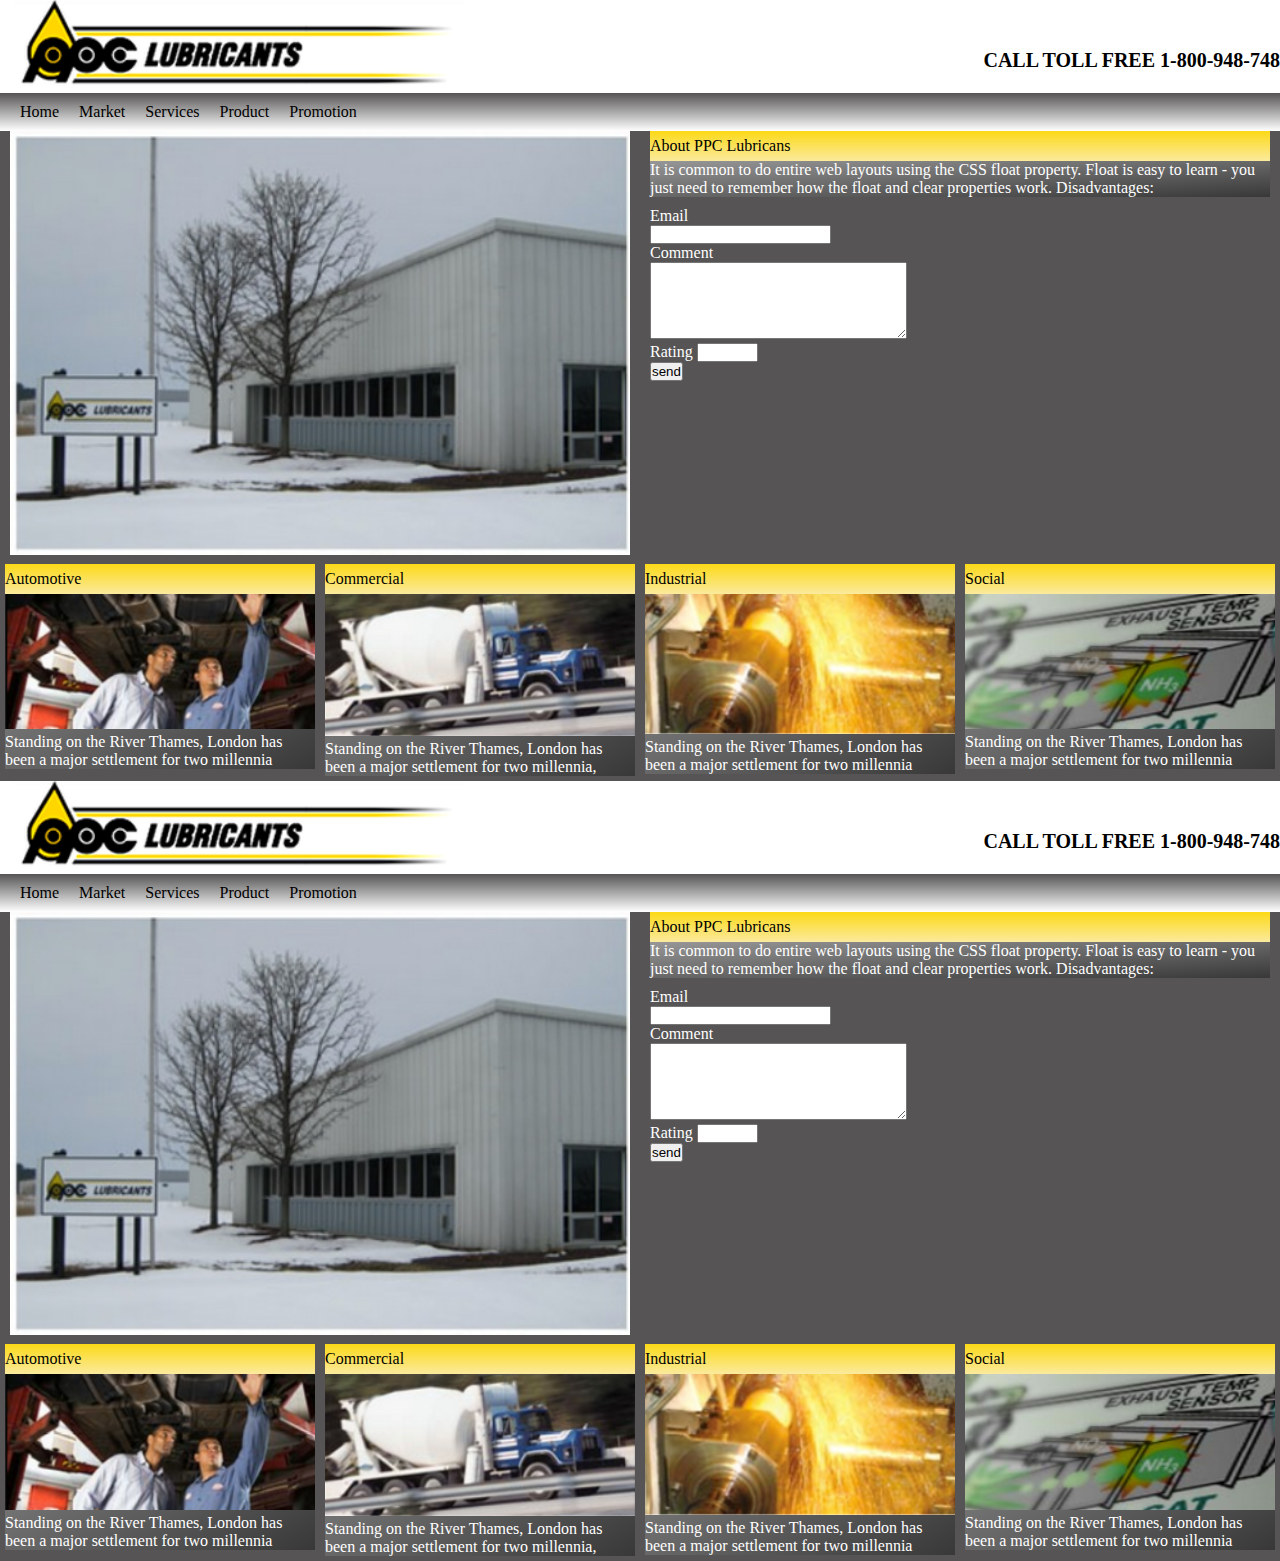
<file: DeThiMau/index.html>
<!DOCTYPE html>
<html>
  <head>
    <title>Mobilestore</title>
    <link rel="stylesheet" type="text/css" href="css/style.css" />
  </head>
  <body>
    <div class="wrapper">
      <!-- begin header -->
      <div class="header">
        <div class="header-top">
        <div class="header-logo col-6">
          <img src="./images/logo.jpg" alt="">
        </div>
        <div class="header-phone col-6">
          <p>
            <a href="tel: 1-800-948-748">CALL TOLL FREE 1-800-948-748</a>
          </p>
        </div>
      </div>
        <div class="nav-bar">
          <ul class="nav-bar-list">
            <li><a href="">Home</a></li>
            <li><a href="">Market</a></li>
            <li><a href="">Services</a></li>
            <li><a href="">Product</a></li>
            <li><a href="">Promotion</a></li>
          </ul>
      </div>
      </div>
      <!-- end header -->
      <section class="main">
        <div class="hotnews">
          <div class="imgnews col-s-6 col-6">
            <img src="images/hotnews.jpg" alt="hotnews" />
          </div>
          <div class="textnews col-s-6 col-6">
            <div class="title">About PPC Lubricans</div>
            <div class="content">
              It is common to do entire web layouts using the CSS float
              property. Float is easy to learn - you just need to remember how
              the float and clear properties work. Disadvantages:
            </div>
            <div class="frmcomment">
              <form action="">
                <label for="email">Email</label> <br />
                <input type="text" name="email" id="email" /> <br />
                <label for="com">Comment</label> <br />
                <textarea name="com" id="com" cols="30" rows="5"></textarea>
                <br />
                <label for="rate">Rating</label>
                <input type="text" name="rate" id="rate" size="5" /> <br />
                <input type="submit" value="send" name="submit" id="submit" />
              </form>
            </div>
          </div>
        </div>
        <div class="news">
          <div class="item col-s-3 col-3">
            <div class="title">Automotive</div>
            <div class="content">
              <div class="forimg">
                <img src="images/news_1.jpg" alt="news" />
              </div>
              <div class="forcontent">
                Standing on the River Thames, London has been a major settlement
                for two millennia
              </div>
            </div>
          </div>
          <div class="item col-s-3 col-3">
            <div class="title">Commercial</div>
            <div class="content">
              <div class="forimg">
                <img src="images/news_2.jpg" alt="news" />
              </div>
              <div class="forcontent">
                Standing on the River Thames, London has been a major settlement
                for two millennia,
              </div>
            </div>
          </div>
          <div class="item col-s-3 col-3">
            <div class="title">Industrial</div>
            <div class="content">
              <div class="forimg">
                <img src="images/new_3.jpg" alt="news" />
              </div>
              <div class="forcontent">
                Standing on the River Thames, London has been a major settlement
                for two millennia
              </div>
            </div>
          </div>
          <div class="item col-s-3 col-3">
            <div class="title">Social</div>
            <div class="content">
              <div class="forimg">
                <img src="images/new_4.jpg" alt="news" />
              </div>
              <div class="forcontent">
                Standing on the River Thames, London has been a major settlement
                for two millennia
              </div>
            </div>
          </div>
        </div>
      </section>
    </div>
    <script src="./js/script.js"></script>
  </body>
</html>
<!DOCTYPE html>
<html>
  <head>
    <title>Mobilestore</title>
    <link rel="stylesheet" type="text/css" href="css/style.css" />
  </head>
  <script src="./js/script.js"></script>
  <body>
    <div class="wrapper">
      <!-- begin header -->
      <div class="header">
        <div class="header-top">
        <div class="header-logo col-6">
          <img src="../DeThiMau/images/logo.jpg" alt="">
        </div>
        <div class="header-phone col-6">
          <p>
            <a href="tel: 1-800-948-748">CALL TOLL FREE 1-800-948-748</a>
          </p>
        </div>
      </div>
        <div class="nav-bar">
          <ul class="nav-bar-list">
            <li><a href="">Home</a></li>
            <li><a href="">Market</a></li>
            <li><a href="">Services</a></li>
            <li><a href="">Product</a></li>
            <li><a href="">Promotion</a></li>
          </ul>
      </div>
      </div>
      <!-- end header -->
      <section class="main">
        <div class="hotnews">
          <div class="imgnews col-s-6 col-6">
            <img src="images/hotnews.jpg" alt="hotnews" />
          </div>
          <div class="textnews col-s-6 col-6">
            <div class="title">About PPC Lubricans</div>
            <div class="content">
              It is common to do entire web layouts using the CSS float
              property. Float is easy to learn - you just need to remember how
              the float and clear properties work. Disadvantages:
            </div>
            <div class="frmcomment">
              <form action="">
                <label for="email">Email</label> <br />
                <input type="text" name="email" id="email" /> <br />
                <label for="com">Comment</label> <br />
                <textarea name="com" id="com" cols="30" rows="5"></textarea>
                <br />
                <label for="rate">Rating</label>
                <input type="text" name="rate" id="rate" size="5" /> <br />
                <input type="submit" value="send" name="submit" id="submit" />
              </form>
            </div>
          </div>
        </div>
        <div class="news">
          <div class="item col-s-3 col-3">
            <div class="title">Automotive</div>
            <div class="content">
              <div class="forimg">
                <img src="images/news_1.jpg" alt="news" />
              </div>
              <div class="forcontent">
                Standing on the River Thames, London has been a major settlement
                for two millennia
              </div>
            </div>
          </div>
          <div class="item col-s-3 col-3">
            <div class="title">Commercial</div>
            <div class="content">
              <div class="forimg">
                <img src="images/news_2.jpg" alt="news" />
              </div>
              <div class="forcontent">
                Standing on the River Thames, London has been a major settlement
                for two millennia,
              </div>
            </div>
          </div>
          <div class="item col-s-3 col-3">
            <div class="title">Industrial</div>
            <div class="content">
              <div class="forimg">
                <img src="images/new_3.jpg" alt="news" />
              </div>
              <div class="forcontent">
                Standing on the River Thames, London has been a major settlement
                for two millennia
              </div>
            </div>
          </div>
          <div class="item col-s-3 col-3">
            <div class="title">Social</div>
            <div class="content">
              <div class="forimg">
                <img src="images/new_4.jpg" alt="news" />
              </div>
              <div class="forcontent">
                Standing on the River Thames, London has been a major settlement
                for two millennia
              </div>
            </div>
          </div>
        </div>
      </section>
    </div>
  </body>
</html>
</file>
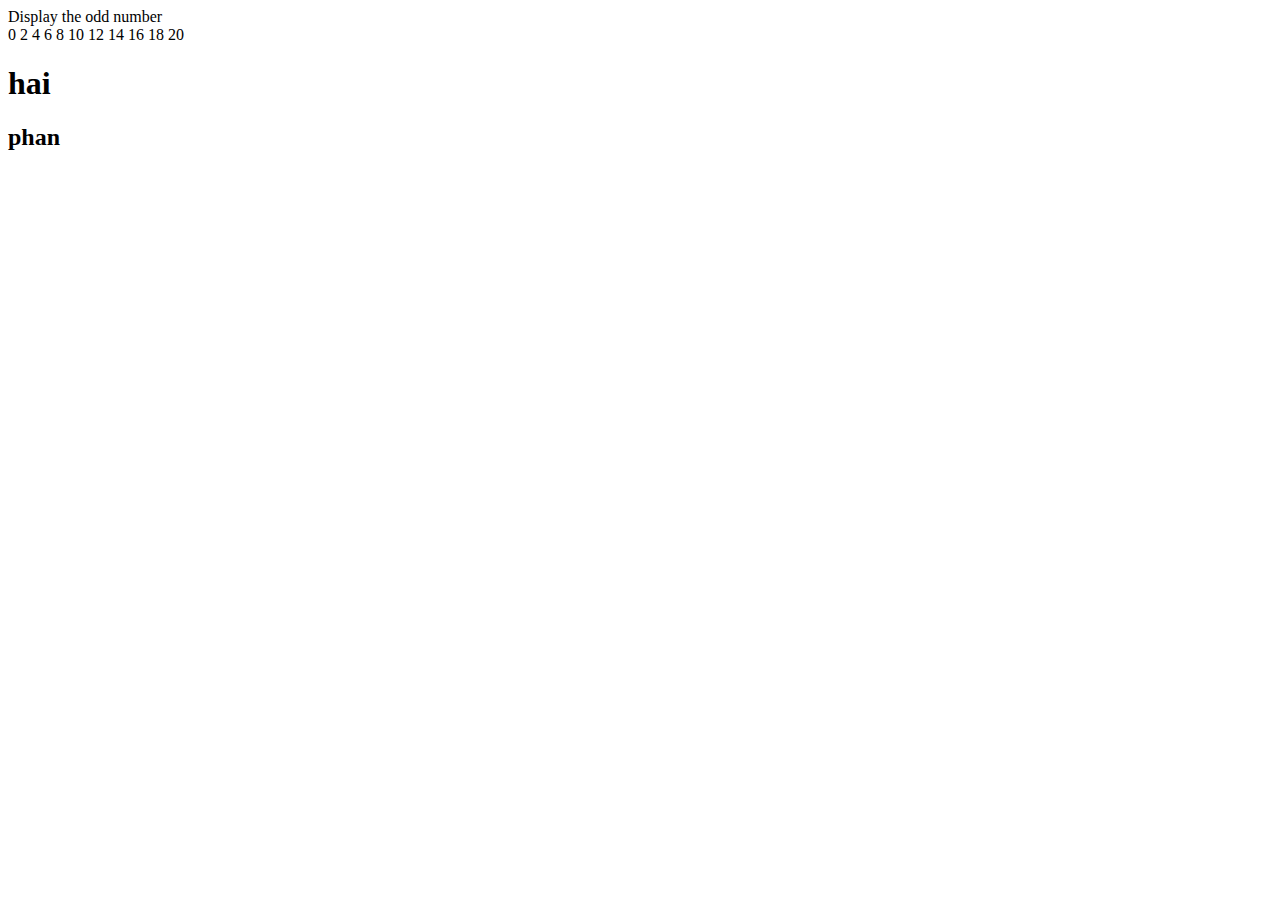
<file: js/hellojs.html>
<!DOCTYPE html>
<html lang="en">
<head>
    <meta charset="UTF-8">
    <meta name="viewport" content="width=device-width, initial-scale=1.0">
    <title>Document</title>
    <style>

    </style>
	<script language="javascript" type="text/javascript">
		var n=20;
		var i=0;
		document.write("Display the odd number <br>");
		while(i<=n)
		{
		   if(i%2 == 0)
			document.write(i + "\t");
		   i++;
		}
        do
    {
	 statement(s);
     }while(condition);

	var header= document.getElementById('header');
	var nav = document.querySelector('#main-nav');

	
	</script>
</head>
<body>
	<h1>hai</h1>
	<h2>phan</h2>
</body>
</html>
</file>
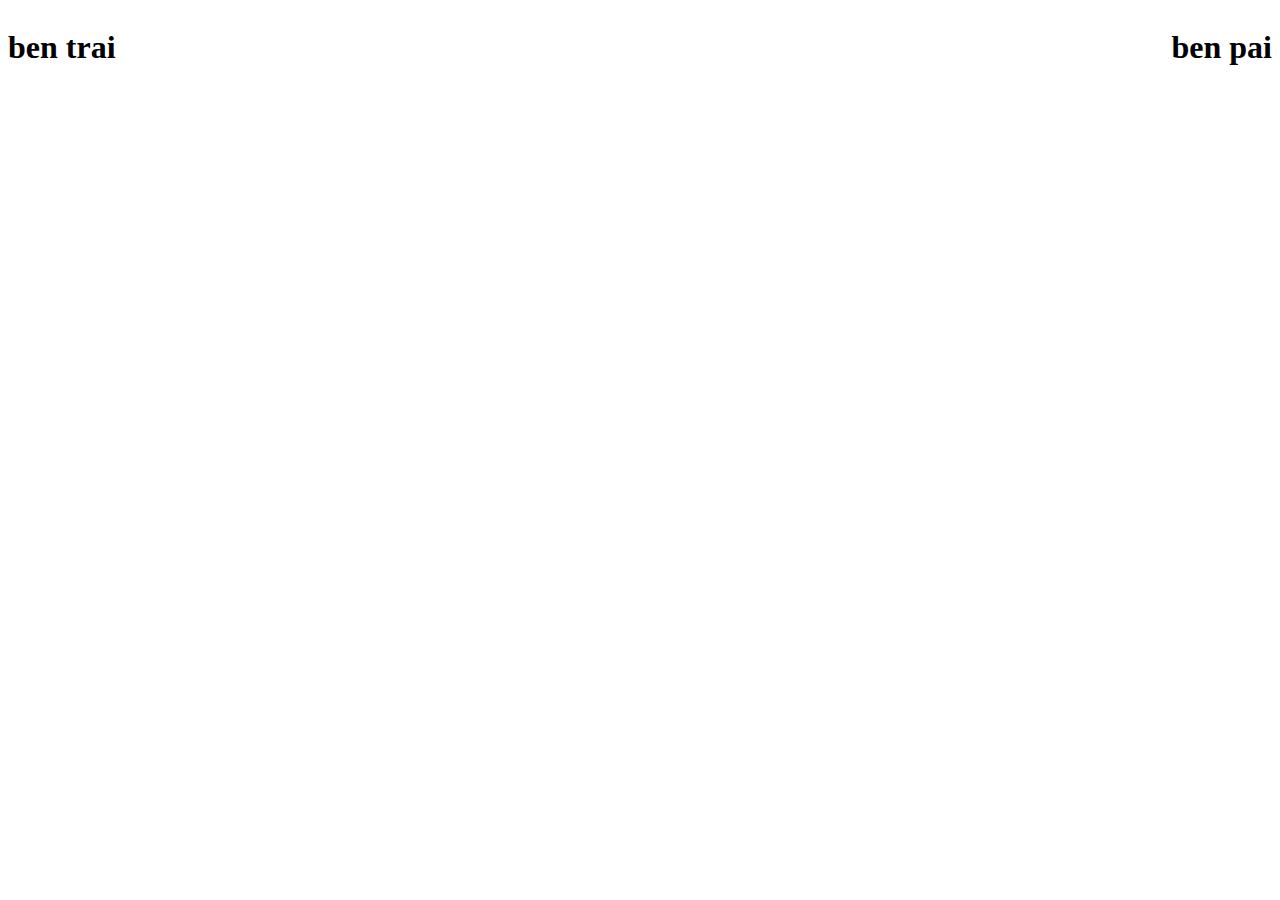
<file: js/test.html>
<!DOCTYPE html>
<html>
    <head>
        <meta charset="UTF-8">
        <meta name="viewport" content="width=device-width, initial-scale=1.0">
        <title>Javascript Example</title>
        <style>
            .left{
                
                float: left;
                text-align: center;
            }
            .right{
                float: right;
                text-align: center;
            }
        </style>
    </head>
    <body>
        <div class="container_swap">
            <div class="left">
                <h1>ben trai</h1>
            </div>
            <div class="right">
                <h1>ben pai</h1>
            </div>
        </div>
    </body>
</html>
</file>
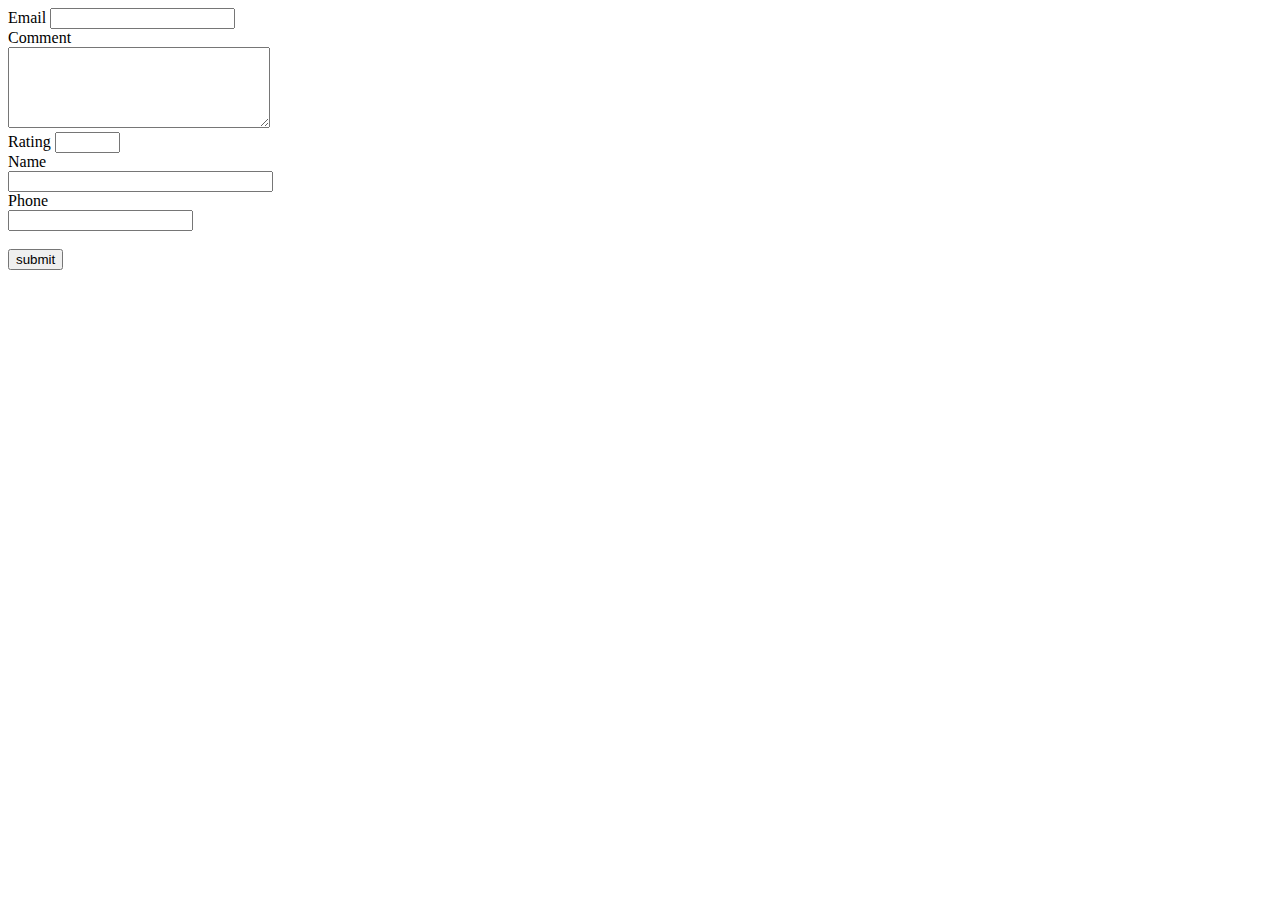
<file: js/testjs.html>
<!DOCTYPE html>
<html lang="en">
<head>
    <meta charset="UTF-8">
    <meta name="viewport" content="width=device-width, initial-scale=1.0">
    <title>Document</title>
    <script>
        document.addEventListener('DOMContentLoaded', function(){
            var form = document.getElementsByTagName('form')[0]; // Fix: Removed the second variable declaration

            form.addEventListener('submit', function(event){
                if(!isEmailValid()){
                    alert("Vui lòng nhập một địa chỉ email hợp lệ");
                    event.preventDefault();
                }
                if(!isCommmentValid()){
                    alert("Vui lòng nhập bình luận");
                    event.preventDefault();
                }
                if(!isRatingValid()){
                    alert("Vui lòng nhập đánh giá bằng số");
                    event.preventDefault();
                }
                if(!isNameValid()){
                    alert("Vui long nhap ten");
                    event.preventDefault();
                }
                if(!isPhoneValid()){
                    alert("vui long nhap dung dinh dang sdt");
                    event.preventDefault();
                }
            });

            function isEmailValid(){
                var email = document.getElementById('email').value;
                var emailPattern = /^[a-zA-Z0-9.-]+@[a-zA-Z0-9.-]+\.[a-zA-Z]{2,4}$/;
                if(email == "" || !emailPattern.test(email)){
                    return false;
                }
                return true;
            }

            function isCommmentValid(){
                var comment = document.getElementById('com').value;
                if(comment == ""){
                    return false;
                }
                return true;
            }

            function isRatingValid(){
                var rating = document.getElementById('rating').value;
                if(rating == "" || isNaN(rating)){
                    return false;
                }
                return true;
            }
            function isNameValid(){
                var name = document.getElementById('name').value;
                var namePattern = /^[a-zA-Z\s]+$/;
                if(name == "" || !namePattern.test(name)){
                    return false;
                }
                return true;
            }

            function isPhoneValid(){
                var phone = document.getElementById('phone').value;
                var phonePattern = /^(\+\d{1,2}\s?)?(\(\d{1,4}\)|\d{1,4})[-.\s]?\d{1,10}$/;
                if(phone == "" || !phonePattern.test(phone) || isNaN(phone)){
                    return false;
                }
                return true;
            }
            // js phan cong ....
            let total = 0;
            let count = 0;

             document.querySelectorAll('.add-cart').forEach(function(button) {
             button.addEventListener('click', function(event) {
             event.preventDefault();
             let price = parseFloat(this.parentElement.querySelector('.price-number .rupees').textContent.replace('$', ''));
              total += price;
             count++;
             document.querySelector('#dd').textContent = `${count} item(s) - $${total.toFixed(2)}`;
    });
});
        });
    </script>
</head>
<body>
    <form action="">
        <label for="email">Email</label>
        <input type="text" name="email" id="email"> <br>
        <label for="comment">Comment</label><br>
        <textarea name="com" id="com" cols="30" rows="5"></textarea>
        <br>
        <label for="rating">Rating</label>
        <input type="text" name="rating" id="rating" size="5">
        <br>
        <label for="name">Name</label><br>
        <input type="text" name="name" id="name" size="30">
        <br>
        <label for="phone">Phone</label>
        <br>
        <input type="text" name="phone" id="phone" size="20">
        <br>
        <br>
        <input type="submit" value="submit" name="submit" id="submit">
    </form>
</body>
</html>
</file>
<file: DeThiMau/css/style.css>
* {
  padding: 0;
  margin: 0;
  box-sizing: border-box;  /*tự do chuyển động*/
}
.error {
  color: red;
  font-weight: bold;
}

@media only screen and (max-width: 37.4375em) {
  .header-top {
      flex-direction: column;
      align-items: center;
  }
}

@media only screen and (min-width: 37.5em) {
  .col-s-3 {
      width: 25%;
  }

  .col-s-6 {
      width: 50%;
  }

  .header-top {
      flex-direction: column;
      align-items: center;
  } 
}

@media only screen and (min-width: 48em) {
  .col-3 {
      width: 25%;
  }
  
  .col-6 {
      width: 50%;
  }

  .header-top {
      flex-direction: row;
  }
}


.pd-rl-8 {
  padding: 0 8px;
}


.header .header-top {
  display: flex;
  justify-content: space-between;
  flex: 1;
}

.header-top .header-phone {
  text-transform: uppercase;
  text-align: right;
  font-size: 20px;
  margin-top: 28px;
  font-weight: 600;
}

.header-phone a {
  color: #000;
  text-decoration: none;
}

.nav-bar {
  background: linear-gradient(to bottom, #565454, #fff);
}

.nav-bar .nav-bar-list {
  display: flex;
  flex-wrap: wrap;
  flex: 1;
  padding: 0 10px;
}

ul > li {
  list-style: none;
  padding: 10px;
}

ul > li:hover {
  opacity: 0.6;
  border-bottom: 2px solid #383838;
}

ul > li a {
  color: #000;
  text-decoration: none;
}

.main {
  width: 100%;
background-color: #565454;
overflow: auto;
}

.hotnews {
  width: 100%;
}

.hotnews .textnews,
.hotnews .imgnews {
  width: 50%;
}

.imgnews {
  float: left;
  padding: 0 10px;
}

.imgnews img {
  width: 100%;
}

.textnews {
  float: left;
  padding: 0 10px;
}

.title {
  line-height: 30px;
  background-image: linear-gradient(to bottom, #FCD917, #FBEA9D);
}

.content{
color: white;
background-image: linear-gradient(to bottom right, #989797, #383838)
}

.news{
clear: both;
}

.item{
float: left;
box-sizing: border-box;
padding: 5px 5px;
}
.item img{
width: 100%;
}
.frmcomment{
margin-top: 10px;
color: white;
}
</file>
